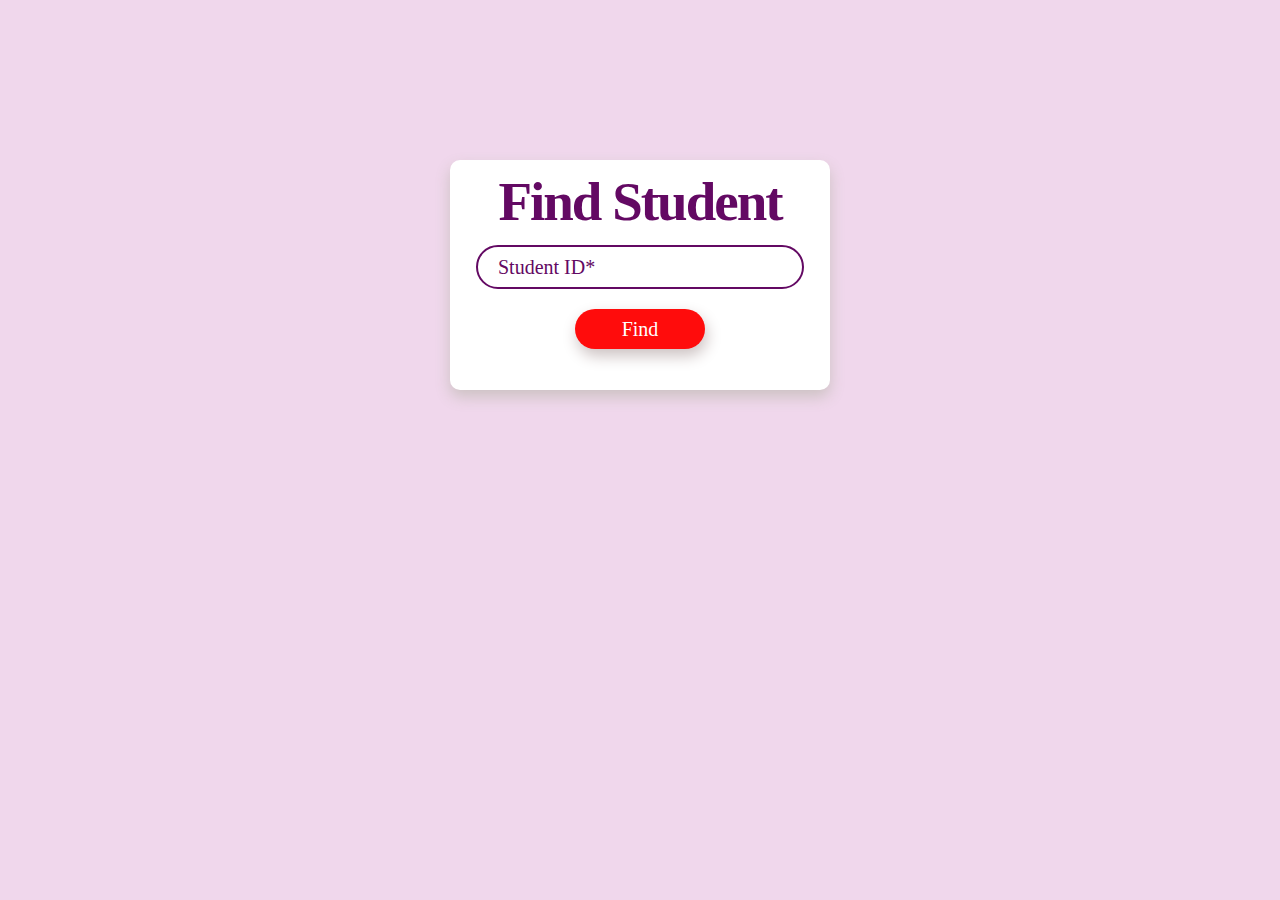
<file: FindStudent/index.html>
<!DOCTYPE html>
<html lang="en">

<head>
    <meta charset="UTF-8">
    <meta name="viewport" content="width=device-width, initial-scale=1.0">
    <link rel="stylesheet" href="style.css">
    <link rel="shortcut icon" href="icon.png" type="image/x-icon">
    <title>Search</title>
</head>

<body>
    <div id="form">
        <center id="cent">

            <h1>Find Student</h1>
            <form>
                <input type="number" placeholder="Student ID*" required>
                

                <br>

                <button type="submit">Find</button>

            </form>
        </center>

    </div>

</body>

</html>
</file>
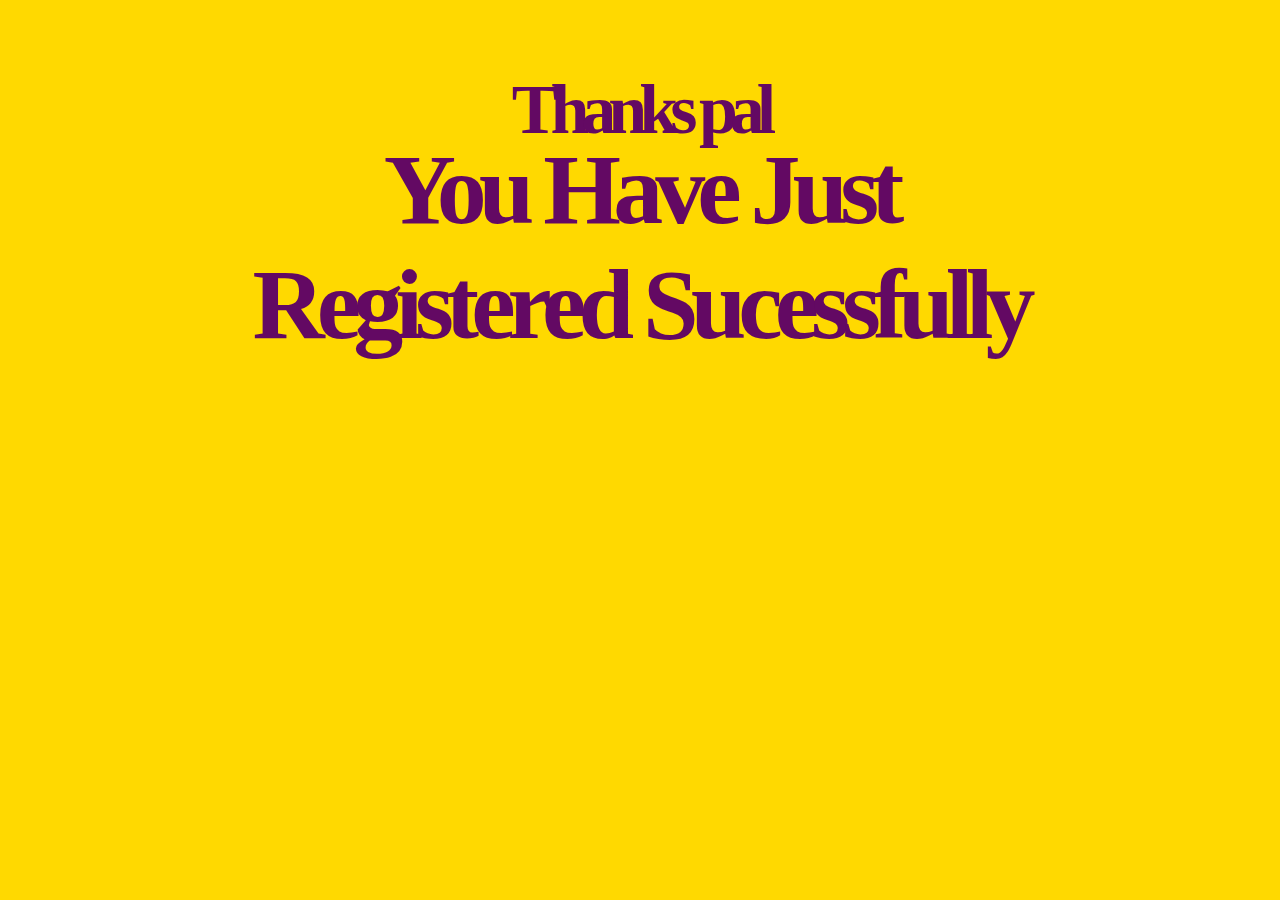
<file: School Form/sucess.html>
<!DOCTYPE html>
<html lang="en">
<head>
    <meta charset="UTF-8">
    <meta name="viewport" content="width=device-width, initial-scale=1.0">
    <link rel="stylesheet" href="sucess.css">
    <title>You Registered Sucessfully</title>
</head>
<body>
    
   <center> <h3>Thanks pal</h3>
        <h1>You Have Just <br>  Registered
      Sucessfully</h1></center>
    
</body>
</html>
</file>
<file: FindStudent/style.css>
body {
    background-color: rgb(240, 215, 236);
    font-family: cursive;
}

#cent {
    background-color: white;
    border-radius: 10px;
    height: 230px;
    width: 380px;
    margin: auto;
    margin-top: 160px;
    box-shadow: 0px 7px 15px rgb(204, 194, 194);
}

h1 {
    font-size: 55px;
    color: rgb(99, 9, 99);
    padding-top: 10px;
    letter-spacing: -2px;
    margin-bottom: 12px;
}



input[type=number] {
    border-radius: 200px;
    width: 300px;
    border: 2px solid rgb(99, 9, 99);
    height: 20px;
    padding: 10px 14px 10px 10px;
    font-family: cursive;
    font-size: 20px;
    color: rgb(99, 9, 99);
    margin-bottom: 10px;
    
}

input[type=password] {
    border-radius: 200px;
    width: 300px;
    border: 2px solid rgb(99, 9, 99);
    height: 20px;
    padding: 10px 14px 10px 10px;
    font-family: cursive;
    font-size: 20px;
    color: rgb(99, 9, 99);
    margin-bottom: 10px;

}

input::placeholder {
    color: rgb(99, 9, 99);
    font-family: cursive;
    font-size: 20px;
    padding: 15px 10px 10px 10px;
}

button[type=submit] {
    border-radius: 200px;
    border-style: none;
    background-color: rgb(255, 12, 12);
    width: 130px;
    height: 40px;
    font-size: 20px;
    font-family: cursive;
    color: white;
    margin-top: 10px;
    box-shadow: 2px 7px 15px rgb(204, 194, 194);
}

input:focus {
    outline: none;
}

button:focus{
    outline: none;
}
</file>
<file: School Form/sucess.css>
body{
    background-color: rgb(255, 217, 0);
    
}

h1{
    font-family: cursive;
    letter-spacing: -8px;
    font-size: 100px;
    margin-top: -88px;
    color: rgb(99, 9, 99);
}
h3{
    font-family: cursive;
    letter-spacing: -8px;
    font-size: 70px;
   
    color: rgb(99, 9, 99);
}
</file>
